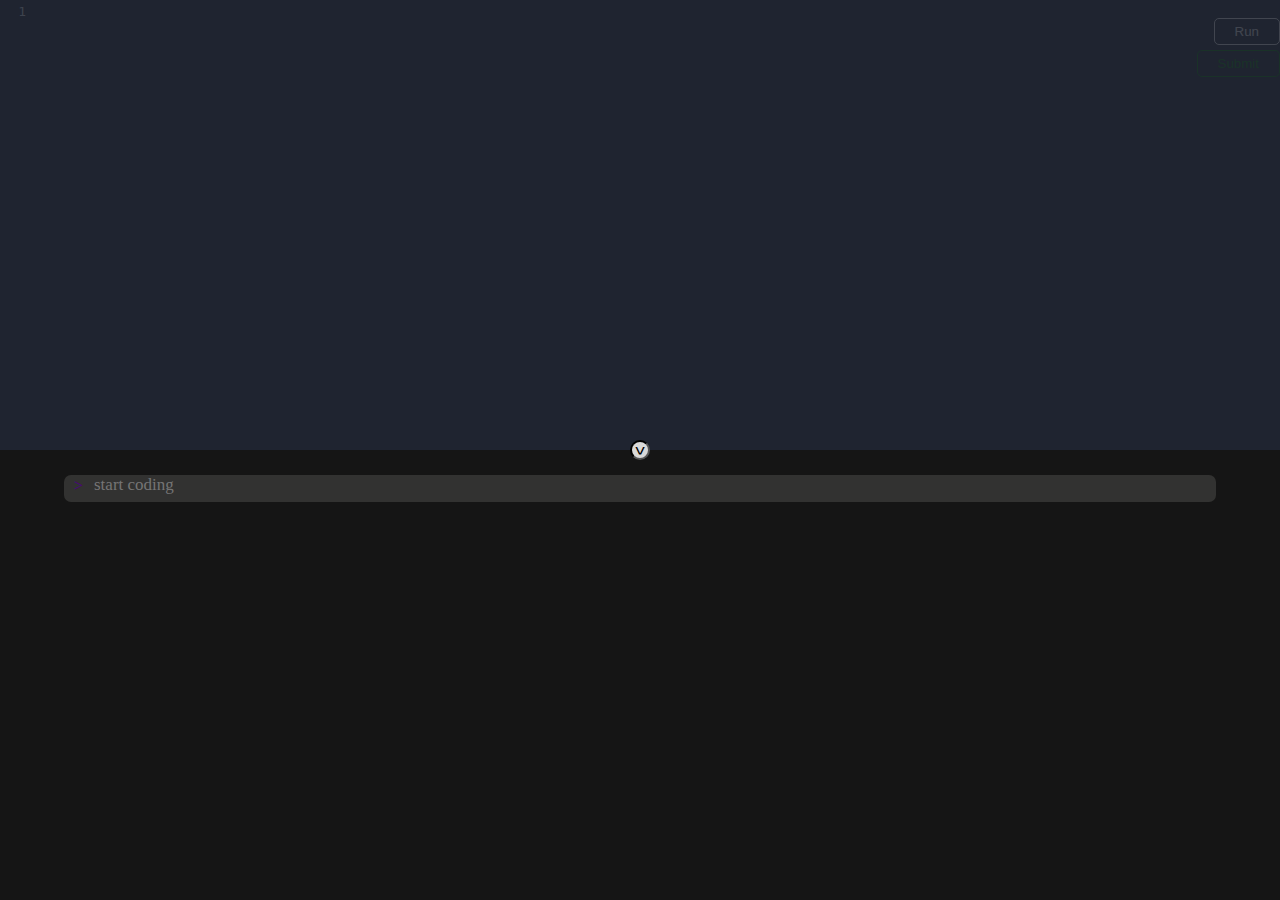
<file: index.html>
<!DOCTYPE html>
<html>
  <head>
    <meta charset="UTF-8" />
    <link rel="stylesheet" href="css/style.css" />
    <link rel="stylesheet" href="css/theme.css" />
    <link rel="stylesheet" href="css/codemirror.css" />
    <link rel="icon" href="css/favicon/favicon.png" />
  </head>

  <body>
    <div class="container">
      <div class="edit">
        <div id="editor">
          <textarea name="" id="textarea" cols="30" rows="10"></textarea>
        </div>
      </div>
      <div id="console">
        <div class="col-2">
          <button id="togglerMenu" class="toDown">
            <span>^</span>
          </button>
        </div>
        <div class="col-2" id="xcWsarC" style="height: 400px; overflow: auto">
          <div class="ot-con" id="res"></div>
          <div class="command">
            <div class="c-console input-content">
              <textarea
                placeholder="start coding"
                type="text"
                class="ntZx07-a"
                style="resize: none"
              ></textarea>
            </div>
          </div>
        </div>
      </div>
    </div>
    <button id="run" onclick="evaluvate()">Run</button>
    <button id="submit">
      <span> Submit </span>
    </button>
    <div class="modal">
      <div class="cont">
        <div class="col df jcc aic fxdc">
          <label for="task">Task number</label>
          <input type="text" placeholder="task" id="taskID" />
        </div>
        <div class="col">
          <input
            type="submit"
            value="submit"
            style="--color: green"
            id="send"
          />
          <input type="submit" value="close" id="close" onclick='closeModal()' style="color: red;--color: red;">
        </div>
      </div>
    </div>
    <script src="js/codemirror.js"></script>
    <script src="js/javascript.js"></script>
    <script src="js/tool.js"></script>
  </body>
</html>
<!-- <script src="js/jsx.js"></script> -->
<script src="js/main.js"></script>
</file>
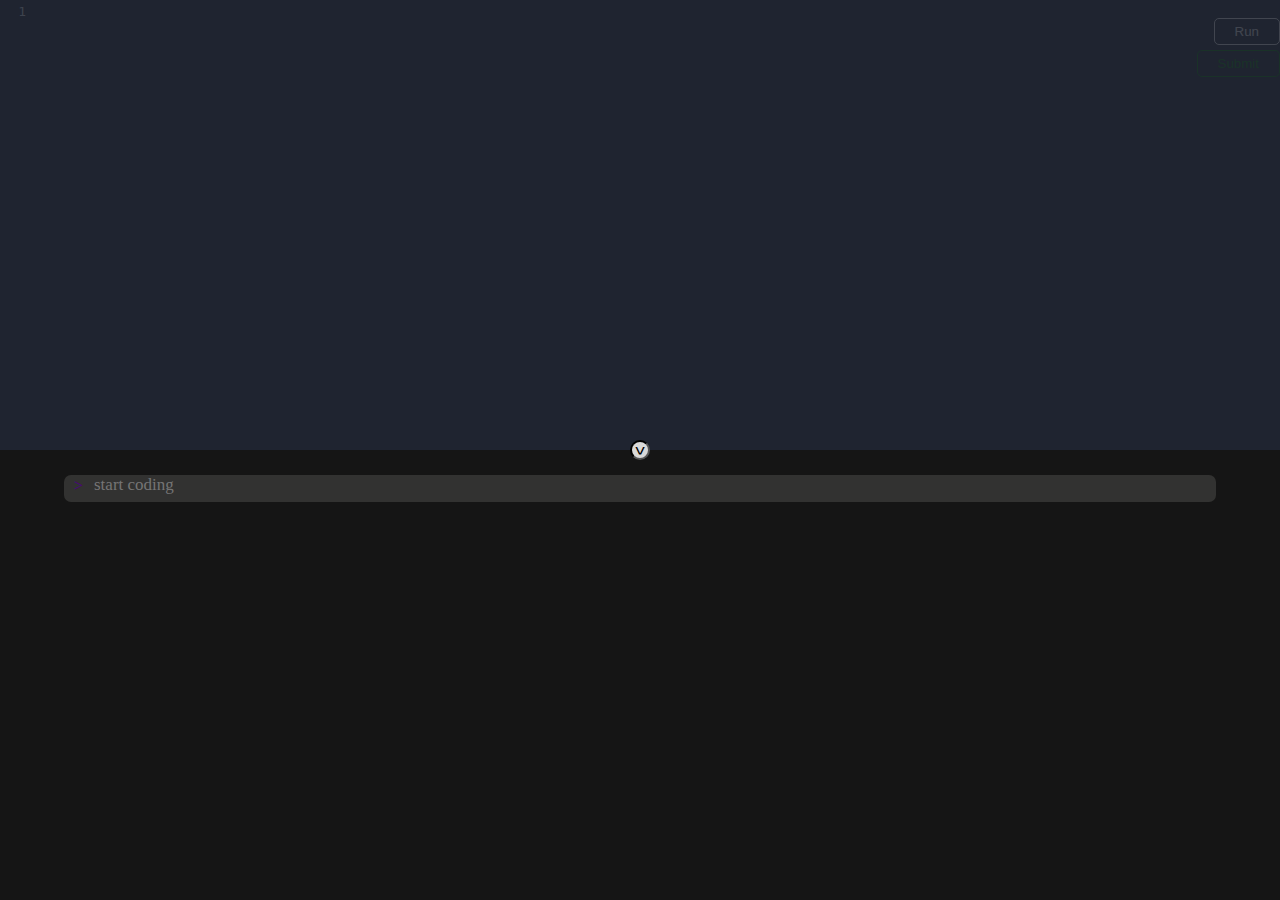
<file: codejs.html>
<!DOCTYPE html>
<html>

<head>
    <meta charset="UTF-8" />
    <link rel="stylesheet" href="css/style.css">
    <link rel="stylesheet" href="css/theme.css">
    <link rel="stylesheet" href="css/codemirror.css">

</head>

<body>
    <div class="container">
        <div class="edit">
            <div id="editor">
                <textarea name="" id="textarea" cols="30" rows="10"></textarea>
            </div>
        </div>
        <div id="console">
            <div class="col-2">
                <button id="togglerMenu" class="toDown">
                    <span>^</span>
                </button>
            </div>
            <div class="col-2" id="xcWsarC" style="height: 400px;overflow: auto;">
                <div class="ot-con" id="res"></div>
                <div class="command">
                    <div class="c-console input-content">
                        <textarea placeholder="start coding" type="text" class="ntZx07-a"
                            style="resize: none;"></textarea>
                    </div>
                </div>
            </div>
        </div>
    </div>
    <button id="run" onclick="evaluvate()">Run</button>
    <button id="submit">
        <span>
            Submit
        </span>
    </button>
    <div class="modal">
        <div class="cont">
            <div class="col df jcc aic fxdc">
                <label for="task">Task number</label>
                <input type="text" placeholder="task" id="taskID">
            </div>
            <div class="col">
                <input type="submit" value="submit" style="--color: green" id="send">
                <input type="submit" value="close" id="close" onclick='closeModal()' style="color: red;--color: red;">
            </div>
        </div>
    </div>
    <script src="js/codemirror.js"></script>
    <script src="js/javascript.js"></script>
    <script src="js/tool.js"></script>
</body>

</html>
<script src="js/jsx.js"></script>
<script src="js/main.js"></script>
</file>
<file: css/style.css>
@import url('https://fonts.googleapis.com/css2?family=Open+Sans:wght@300&   family=Poppins:wght@100;200;300&display=swap');

* {
  margin: 0;
  padding: 0;
  -webkit-box-sizing: border-box;
  -moz-box-sizing: border-box;
  box-sizing: border-box;
  transition: 250ms height;
}

body {
  overflow: hidden
}

.container {
  width: 100%;
  height: 100vh;
  display: flex;
  flex-direction: column;
}

.edit {
  width: 100%;
  height: 50%;
}

/* .file-nav{ 
width: 100%;
height: 40px;
display: flex;
align-items: center;
background: rgba(6,7,20,1);
} */
#editor {
  width: 100%;
  height: 100%;
}

#console {
  width: 100%;
  height: 50%;
  background: #151515;
  position: relative;
  /*overflow-y: auto;*/
}

::-webkit-scrollbar {
  width: 4px;
}

::-webkit-scrollbar-thumb {
  background: rgba(255, 255, 255, .1);
}

.ot-con {
  width: 100%;
  font-family: Poppins;
}

.console-line {
  position: relative;
  color: #fff;
  padding: 0 30px;
  animation: toLeft 200ms;
  overflow: auto;
  border-radius: 7px;
  background: rgba(255, 255, 255, .04);
  width: 90%;
  margin: 0 auto;
  margin-bottom: 5px;
  font-family: poppins, serif;
}

.console-line.error {
  color: red;
}

.console-line.warn {
  color: yellow;
}

.console-line.info {
  color: cyan;
}

.console-line::after {
  content: '';
  position: absolute;
  width: 4px;
  height: 4px;
  border-radius: 50%;
  background: red;
  top: 50%;
  left: 15px;
  -webkit-transform: translate(-50%, -50%);
  transform: translate(-50%, -50%);
}

.console-line::before {
  content: '<';
  position: absolute;
  top: 50%;
  -webkit-transform: translate(-50%, -50%);
  transform: translate(-50%, -50%);
  left: 10px;
  color: red
}

.col-2 {
  position: relative;
  margin-bottom: 25px;
}

#run {
  position: absolute;
  z-index: 999999999;
  top: 2%;
  padding: 5px 20px;
  background: transparent;
  border: 1px solid #fff;
  color: #fff;
  -webkit-border-radius: 10px;
  -moz-border-radius: 10px;
  cursor: pointer;
  border-radius: 5px;
  opacity: .15;
  transition: 150ms;

}

#submit {
  position: absolute;
  z-index: 999999999;
  padding: 5px 20px;
  background: transparent;
  border: 1px solid #fff;
  color: #fff;
  -webkit-border-radius: 10px;
  -moz-border-radius: 10px;
  cursor: pointer;
  border-radius: 5px;
  border-color: green;
  color: green;
  opacity: .15;
  transition: 150ms;
}

#submit:hover {
  opacity: 1;
}

#togglerMenu {
  position: absolute;
  top: 0px;
  left: 50%;
  transform: translate(-50%, -50%);
  -webkit-border-radius: 50%;
  -moz-border-radius: 50%;
  border-radius: 50%;
  display: inline-block;
  width: 20px;
  height: 20px;
  font-size: 20px;
  cursor: pointer;
  /* border: 1px  outline #fff; */
  background: #d9d9d9;
  color: #000;
  transition: 165ms;
}

#togglerMenu.toDown {
  transform: translate(-50%, -50%) rotate(180deg)
}

#run:hover {
  opacity: 1;
}

.command {
  width: 100%;
}

.c-console.input-content {
  width: 90%;
  margin: 0 auto;
  position: relative;
}

.c-console.input-content::after {
  content: '>';
  position: absolute;
  color: indigo;
  font-family: poppins;
  left: 10px;
  top: 2px;
}

.c-console.input-content .ntZx07-a {
  border: none;
  background: rgba(255, 255, 250, .125);
  padding: 0 30px;
  height: 27px;
  color: #fff;
  font-family: poppins, serif;
  font-size: 17px;
  border-radius: 7px;
  width: 100%;
}

.modal {
  position: absolute;
  top: 0;
  left: 0;
  width: 100%;
  height: 100vh;
  display: flex;
  align-items: center;
  justify-content: center;
  transition: 250ms;
  z-index: 15;
  backdrop-filter: blur(4px);
  z-index: -1;
}

.modal .cont {
  color: #fff;
  width: 400px;
  /*height: 100px;*/
  background: rgba(21, 21, 21, 1);
  border-radius: 10px;
  box-shadow: 0 0 20px rgba(0, 0, 0, .51);
  padding: 10px 0;
}

.cont .col {
  width: 100%;
  height: 50px;
  padding: 15px;
  font-family: poppins, serif;
}

.cont .col input[type="text"] {
  border: none;
  padding: 0 5px;
  background: rgba(255, 255, 250, .125);
  height: 27px;
  font-family: poppins, serif;
  font-size: 17px;
  border-radius: 7px;
  margin: 0 15px;
  color: #fff;
}

.cont .col input[type="submit"] {
  background: transparent;
  border: 1px solid;
  color: #fff;
  -webkit-border-radius: 10px;
  -moz-border-radius: 10px;
  cursor: pointer;
  border-radius: 5px;
  border-color: green;
  color: green;
  transition: 250ms;
  padding: 5px 20px;
  font-family: poppins, serif;
  border-color: var(--color) !important;
}

.cont .col input[type="submit"]:hover {
  background: var(--color) !important;
  color: #fff !important;
  border-color: #fff !important;
}

.df {
  display: flex;
}

.aic {
  align-items: center;
}

.jcc {
  justify-content: center;
}

.fxdc {
  flex-direction: row;
}

:focus {
  outline: none;
}

@media screen and (max-width: 500px) {
  .fxdc {
    flex-direction: column;
  }

  .modal .cont {
    width: 100% !important;
  }
}

@-o-keyframes identifier {
  from {
    transform: translate(-150px);
    opacity: 0
  }

  to {
    opacity: 1;
    transform: translateX(0)
  }
}

@-moz-keyframes identifier {
  from {
    transform: translate(-150px);
    opacity: 0
  }

  to {
    opacity: 1;
    transform: translateX(0)
  }
}

@keyframes identifier {
  from {
    transform: translate(-150px);
    opacity: 0
  }

  to {
    opacity: 1;
    transform: translateX(0)
  }
}

@import url('https://fonts.googleapis.com/css2?family=Open+Sans:wght@300&   family=Poppins:wght@100;200;300&display=swap');

* {
  margin: 0;
  padding: 0;
  -webkit-box-sizing: border-box;
  -moz-box-sizing: border-box;
  box-sizing: border-box;
  transition: 250ms height;
}

body {
  overflow: hidden
}

.container {
  width: 100%;
  height: 100vh;
  display: flex;
  flex-direction: column;
}

.edit {
  width: 100%;
  height: 50%;
}

/* .file-nav{ 
width: 100%;
height: 40px;
display: flex;
align-items: center;
background: rgba(6,7,20,1);
} */
#editor {
  width: 100%;
  height: 100%;
}

#console {
  width: 100%;
  height: 50%;
  background: #151515;
  position: relative;
  /*overflow-y: auto;*/
}

::-webkit-scrollbar {
  width: 4px;
}

::-webkit-scrollbar-thumb {
  background: rgba(255, 255, 255, .1);
}

.ot-con {
  width: 100%;
  font-family: Poppins;
}

.console-line {
  position: relative;
  color: #fff;
  padding: 0 30px;
  animation: toLeft 200ms;
  overflow: auto;
  border-radius: 7px;
  background: rgba(255, 255, 255, .04);
  width: 90%;
  margin: 0 auto;
  margin-bottom: 5px;
  font-family: poppins, serif;
}

.console-line.error {
  color: red;
}

.console-line.warn {
  color: yellow;
}

.console-line.info {
  color: cyan;
}

.console-line::after {
  content: '';
  position: absolute;
  width: 4px;
  height: 4px;
  border-radius: 50%;
  background: red;
  top: 50%;
  left: 15px;
  -webkit-transform: translate(-50%, -50%);
  transform: translate(-50%, -50%);
}

.console-line::before {
  content: '<';
  position: absolute;
  top: 50%;
  -webkit-transform: translate(-50%, -50%);
  transform: translate(-50%, -50%);
  left: 10px;
  color: red
}

.col-2 {
  position: relative;
  margin-bottom: 25px;
}

#run {
  position: absolute;
  z-index: 999999999;
  top: 2%;
  padding: 5px 20px;
  background: transparent;
  border: 1px solid #fff;
  color: #fff;
  -webkit-border-radius: 10px;
  -moz-border-radius: 10px;
  cursor: pointer;
  border-radius: 5px;
  opacity: .15;
  transition: 150ms;

}

#submit {
  position: absolute;
  z-index: 999999999;
  padding: 5px 20px;
  background: transparent;
  border: 1px solid #fff;
  color: #fff;
  -webkit-border-radius: 10px;
  -moz-border-radius: 10px;
  cursor: pointer;
  border-radius: 5px;
  border-color: green;
  color: green;
  opacity: .15;
  transition: 150ms;
}

#submit:hover {
  opacity: 1;
}

#togglerMenu {
  position: absolute;
  top: 0px;
  left: 50%;
  transform: translate(-50%, -50%);
  -webkit-border-radius: 50%;
  -moz-border-radius: 50%;
  border-radius: 50%;
  display: inline-block;
  width: 20px;
  height: 20px;
  font-size: 20px;
  cursor: pointer;
  /* border: 1px  outline #fff; */
  background: #d9d9d9;
  color: #000;
  transition: 165ms;
}

#togglerMenu.toDown {
  transform: translate(-50%, -50%) rotate(180deg)
}

#run:hover {
  opacity: 1;
}

.command {
  width: 100%;
}

.c-console.input-content {
  width: 90%;
  margin: 0 auto;
  position: relative;
}

.c-console.input-content::after {
  content: '>';
  position: absolute;
  color: indigo;
  font-family: poppins;
  left: 10px;
  top: 2px;
}

.c-console.input-content .ntZx07-a {
  border: none;
  background: rgba(255, 255, 250, .125);
  padding: 0 30px;
  height: 27px;
  color: #fff;
  font-family: poppins, serif;
  font-size: 17px;
  border-radius: 7px;
  width: 100%;
}

.modal {
  position: absolute;
  top: 0;
  left: 0;
  width: 100%;
  height: 100vh;
  display: flex;
  align-items: center;
  justify-content: center;
  transition: 250ms;
  z-index: 15;
  backdrop-filter: blur(4px);
  z-index: -1;
}

.modal .cont {
  color: #fff;
  width: 400px;
  /*height: 100px;*/
  background: rgba(21, 21, 21, 1);
  border-radius: 10px;
  box-shadow: 0 0 20px rgba(0, 0, 0, .51);
  padding: 10px 0;
}

.cont .col {
  width: 100%;
  height: 50px;
  padding: 15px;
  font-family: poppins, serif;
}

.cont .col input[type="text"] {
  border: none;
  padding: 0 5px;
  background: rgba(255, 255, 250, .125);
  height: 27px;
  font-family: poppins, serif;
  font-size: 17px;
  border-radius: 7px;
  margin: 0 15px;
  color: #fff;
}

.cont .col input[type="submit"] {
  background: transparent;
  border: 1px solid #fff;
  color: #fff;
  -webkit-border-radius: 10px;
  -moz-border-radius: 10px;
  cursor: pointer;
  border-radius: 5px;
  border-color: green;
  color: green;
  transition: 150ms;
  padding: 5px 20px;

}

.df {
  display: flex;
}

.aic {
  align-items: center;
}

.jcc {
  justify-content: center;
}

.fxdc {
  flex-direction: row;
}

:focus {
  outline: none;
}

@media screen and (max-width: 500px) {
  .fxdc {
    flex-direction: column;
  }

  .modal .cont {
    width: 100% !important;
  }
}

@-o-keyframes identifier {
  from {
    transform: translate(-150px);
    opacity: 0
  }

  to {
    opacity: 1;
    transform: translateX(0)
  }
}

@-moz-keyframes identifier {
  from {
    transform: translate(-150px);
    opacity: 0
  }

  to {
    opacity: 1;
    transform: translateX(0)
  }
}

@keyframes identifier {
  from {
    transform: translate(-150px);
    opacity: 0
  }

  to {
    opacity: 1;
    transform: translateX(0)
  }
}

.CodeMirror.CodeMirror-wrap {
  width: 100%;
  height: 100%;
}
</file>
<file: css/theme.css>
.cm-s-ayu-mirage.CodeMirror {
    background: #1f2430;
    color: #cbccc6
}

.cm-s-ayu-mirage div.CodeMirror-selected {
    background: #34455a
}

.cm-s-ayu-mirage .CodeMirror-line::selection,
.cm-s-ayu-mirage .CodeMirror-line>span::selection,
.cm-s-ayu-mirage .CodeMirror-line>span>span::selection {
    background: #34455a
}

.cm-s-ayu-mirage .CodeMirror-line::-moz-selection,
.cm-s-ayu-mirage .CodeMirror-line>span::-moz-selection,
.cm-s-ayu-mirage .CodeMirror-line>span>span::-moz-selection {
    background: #191e2a
}

.cm-s-ayu-mirage .CodeMirror-gutters {
    background: #1f2430;
    border-right: 0
}

.cm-s-ayu-mirage .CodeMirror-guttermarker {
    color: #fff
}

.cm-s-ayu-mirage .CodeMirror-guttermarker-subtle {
    color: #707a8c
}

.cm-s-ayu-mirage .CodeMirror-linenumber {
    color: #3d424d
}

.cm-s-ayu-mirage .CodeMirror-cursor {
    border-left: 1px solid #fc6
}

.cm-s-ayu-mirage.cm-fat-cursor .CodeMirror-cursor {
    background-color: #a2a8a175 !important
}

.cm-s-ayu-mirage .cm-animate-fat-cursor {
    background-color: #a2a8a175 !important
}

.cm-s-ayu-mirage span.cm-comment {
    color: #5c6773;
    font-style: italic
}

.cm-s-ayu-mirage span.cm-atom {
    color: #ae81ff
}

.cm-s-ayu-mirage span.cm-number {
    color: #fc6
}

.cm-s-ayu-mirage span.cm-comment.cm-attribute {
    color: #ffd580
}

.cm-s-ayu-mirage span.cm-comment.cm-def {
    color: #d4bfff
}

.cm-s-ayu-mirage span.cm-comment.cm-tag {
    color: #5ccfe6
}

.cm-s-ayu-mirage span.cm-comment.cm-type {
    color: #5998a6
}

.cm-s-ayu-mirage span.cm-property {
    color: #f29e74
}

.cm-s-ayu-mirage span.cm-attribute {
    color: #ffd580
}

.cm-s-ayu-mirage span.cm-keyword {
    color: #ffa759
}

.cm-s-ayu-mirage span.cm-builtin {
    color: #fc6
}

.cm-s-ayu-mirage span.cm-string {
    color: #bae67e
}

.cm-s-ayu-mirage span.cm-variable {
    color: #cbccc6
}

.cm-s-ayu-mirage span.cm-variable-2 {
    color: #f28779
}

.cm-s-ayu-mirage span.cm-variable-3 {
    color: #5ccfe6
}

.cm-s-ayu-mirage span.cm-type {
    color: #ffa759
}

.cm-s-ayu-mirage span.cm-def {
    color: #ffd580
}

.cm-s-ayu-mirage span.cm-bracket {
    color: #5ccfe6
}

.cm-s-ayu-mirage span.cm-tag {
    color: #5ccfe6
}

.cm-s-ayu-mirage span.cm-header {
    color: #bae67e
}

.cm-s-ayu-mirage span.cm-link {
    color: #5ccfe6
}

.cm-s-ayu-mirage span.cm-error {
    color: #f33
}

.cm-s-ayu-mirage .CodeMirror-activeline-background {
    background: #191e2a
}

.cm-s-ayu-mirage .CodeMirror-matchingbracket {
    text-decoration: underline;
    color: #fff !important
}
</file>
<file: css/codemirror.css>
/* BASICS */

.CodeMirror {
  /* Set height, width, borders, and global font properties here */
  font-family: monospace;
  height: 300px;
  color: black;
  direction: ltr;
}

/* PADDING */

.CodeMirror-lines {
  padding: 4px 0;
  /* Vertical padding around content */
}

.CodeMirror pre.CodeMirror-line,
.CodeMirror pre.CodeMirror-line-like {
  padding: 0 4px;
  /* Horizontal padding of content */
}

.CodeMirror-scrollbar-filler,
.CodeMirror-gutter-filler {
  background-color: white;
  /* The little square between H and V scrollbars */
}

/* GUTTER */

.CodeMirror-gutters {
  border-right: 1px solid #ddd;
  background-color: #f7f7f7;
  white-space: nowrap;
}

.CodeMirror-linenumbers {}

.CodeMirror-linenumber {
  padding: 0 3px 0 5px;
  min-width: 20px;
  text-align: right;
  color: #999;
  white-space: nowrap;
}

.CodeMirror-guttermarker {
  color: black;
}

.CodeMirror-guttermarker-subtle {
  color: #999;
}

/* CURSOR */

.CodeMirror-cursor {
  border-left: 1px solid black;
  border-right: none;
  width: 0;
}

/* Shown when moving in bi-directional text */
.CodeMirror div.CodeMirror-secondarycursor {
  border-left: 1px solid silver;
}

.cm-fat-cursor .CodeMirror-cursor {
  width: auto;
  border: 0 !important;
  background: #7e7;
}

.cm-fat-cursor div.CodeMirror-cursors {
  z-index: 1;
}

.cm-fat-cursor .CodeMirror-line::selection,
.cm-fat-cursor .CodeMirror-line>span::selection,
.cm-fat-cursor .CodeMirror-line>span>span::selection {
  background: transparent;
}

.cm-fat-cursor .CodeMirror-line::-moz-selection,
.cm-fat-cursor .CodeMirror-line>span::-moz-selection,
.cm-fat-cursor .CodeMirror-line>span>span::-moz-selection {
  background: transparent;
}

.cm-fat-cursor {
  caret-color: transparent;
}

@-moz-keyframes blink {
  0% {}

  50% {
    background-color: transparent;
  }

  100% {}
}

@-webkit-keyframes blink {
  0% {}

  50% {
    background-color: transparent;
  }

  100% {}
}

@keyframes blink {
  0% {}

  50% {
    background-color: transparent;
  }

  100% {}
}

/* Can style cursor different in overwrite (non-insert) mode */
.CodeMirror-overwrite .CodeMirror-cursor {}

.cm-tab {
  display: inline-block;
  text-decoration: inherit;
}

.CodeMirror-rulers {
  position: absolute;
  left: 0;
  right: 0;
  top: -50px;
  bottom: 0;
  overflow: hidden;
}

.CodeMirror-ruler {
  border-left: 1px solid #ccc;
  top: 0;
  bottom: 0;
  position: absolute;
}

/* DEFAULT THEME */

.cm-s-default .cm-header {
  color: blue;
}

.cm-s-default .cm-quote {
  color: #090;
}

.cm-negative {
  color: #d44;
}

.cm-positive {
  color: #292;
}

.cm-header,
.cm-strong {
  font-weight: bold;
}

.cm-em {
  font-style: italic;
}

.cm-link {
  text-decoration: underline;
}

.cm-strikethrough {
  text-decoration: line-through;
}

.cm-s-default .cm-keyword {
  color: #708;
}

.cm-s-default .cm-atom {
  color: #219;
}

.cm-s-default .cm-number {
  color: #164;
}

.cm-s-default .cm-def {
  color: #00f;
}

.cm-s-default .cm-variable,
.cm-s-default .cm-punctuation,
.cm-s-default .cm-property,
.cm-s-default .cm-operator {}

.cm-s-default .cm-variable-2 {
  color: #05a;
}

.cm-s-default .cm-variable-3,
.cm-s-default .cm-type {
  color: #085;
}

.cm-s-default .cm-comment {
  color: #a50;
}

.cm-s-default .cm-string {
  color: #a11;
}

.cm-s-default .cm-string-2 {
  color: #f50;
}

.cm-s-default .cm-meta {
  color: #555;
}

.cm-s-default .cm-qualifier {
  color: #555;
}

.cm-s-default .cm-builtin {
  color: #30a;
}

.cm-s-default .cm-bracket {
  color: #997;
}

.cm-s-default .cm-tag {
  color: #170;
}

.cm-s-default .cm-attribute {
  color: #00c;
}

.cm-s-default .cm-hr {
  color: #999;
}

.cm-s-default .cm-link {
  color: #00c;
}

.cm-s-default .cm-error {
  color: #f00;
}

.cm-invalidchar {
  color: #f00;
}

.CodeMirror-composing {
  border-bottom: 2px solid;
}

/* Default styles for common addons */

div.CodeMirror span.CodeMirror-matchingbracket {
  color: #0b0;
}

div.CodeMirror span.CodeMirror-nonmatchingbracket {
  color: #a22;
}

.CodeMirror-matchingtag {
  background: rgba(255, 150, 0, .3);
}

.CodeMirror-activeline-background {
  background: #e8f2ff;
}

/* STOP */

/* The rest of this file contains styles related to the mechanics of
   the editor. You probably shouldn't touch them. */

.CodeMirror {
  position: relative;
  overflow: hidden;
  background: white;
}

.CodeMirror-scroll {
  overflow: scroll !important;
  /* Things will break if this is overridden */
  /* 50px is the magic margin used to hide the element's real scrollbars */
  /* See overflow: hidden in .CodeMirror */
  margin-bottom: -50px;
  margin-right: -50px;
  padding-bottom: 50px;
  height: 100%;
  outline: none;
  /* Prevent dragging from highlighting the element */
  position: relative;
}

.CodeMirror-sizer {
  position: relative;
  border-right: 50px solid transparent;
}

/* The fake, visible scrollbars. Used to force redraw during scrolling
   before actual scrolling happens, thus preventing shaking and
   flickering artifacts. */
.CodeMirror-vscrollbar,
.CodeMirror-hscrollbar,
.CodeMirror-scrollbar-filler,
.CodeMirror-gutter-filler {
  position: absolute;
  z-index: 6;
  display: none;
  outline: none;
}

.CodeMirror-vscrollbar {
  right: 0;
  top: 0;
  overflow-x: hidden;
  overflow-y: scroll;
}

.CodeMirror-hscrollbar {
  bottom: 0;
  left: 0;
  overflow-y: hidden;
  overflow-x: scroll;
}

.CodeMirror-scrollbar-filler {
  right: 0;
  bottom: 0;
}

.CodeMirror-gutter-filler {
  left: 0;
  bottom: 0;
}

.CodeMirror-gutters {
  position: absolute;
  left: 0;
  top: 0;
  min-height: 100%;
  z-index: 3;
}

.CodeMirror-gutter {
  white-space: normal;
  height: 100%;
  display: inline-block;
  vertical-align: top;
  margin-bottom: -50px;
}

.CodeMirror-gutter-wrapper {
  position: absolute;
  z-index: 4;
  background: none !important;
  border: none !important;
}

.CodeMirror-gutter-background {
  position: absolute;
  top: 0;
  bottom: 0;
  z-index: 4;
}

.CodeMirror-gutter-elt {
  position: absolute;
  cursor: default;
  z-index: 4;
}

.CodeMirror-gutter-wrapper ::selection {
  background-color: transparent
}

.CodeMirror-gutter-wrapper ::-moz-selection {
  background-color: transparent
}

.CodeMirror-lines {
  cursor: text;
  min-height: 1px;
  /* prevents collapsing before first draw */
}

.CodeMirror pre.CodeMirror-line,
.CodeMirror pre.CodeMirror-line-like {
  /* Reset some styles that the rest of the page might have set */
  -moz-border-radius: 0;
  -webkit-border-radius: 0;
  border-radius: 0;
  border-width: 0;
  background: transparent;
  font-family: inherit;
  font-size: inherit;
  margin: 0;
  white-space: pre;
  word-wrap: normal;
  line-height: inherit;
  color: inherit;
  z-index: 2;
  position: relative;
  overflow: visible;
  -webkit-tap-highlight-color: transparent;
  -webkit-font-variant-ligatures: contextual;
  font-variant-ligatures: contextual;
}

.CodeMirror-wrap pre.CodeMirror-line,
.CodeMirror-wrap pre.CodeMirror-line-like {
  word-wrap: break-word;
  white-space: pre-wrap;
  word-break: normal;
}

.CodeMirror-linebackground {
  position: absolute;
  left: 0;
  right: 0;
  top: 0;
  bottom: 0;
  z-index: 0;
}

.CodeMirror-linewidget {
  position: relative;
  z-index: 2;
  padding: 0.1px;
  /* Force widget margins to stay inside of the container */
}

.CodeMirror-widget {}

.CodeMirror-rtl pre {
  direction: rtl;
}

.CodeMirror-code {
  outline: none;
}

/* Force content-box sizing for the elements where we expect it */
.CodeMirror-scroll,
.CodeMirror-sizer,
.CodeMirror-gutter,
.CodeMirror-gutters,
.CodeMirror-linenumber {
  -moz-box-sizing: content-box;
  box-sizing: content-box;
}

.CodeMirror-measure {
  position: absolute;
  width: 100%;
  height: 0;
  overflow: hidden;
  visibility: hidden;
}

.CodeMirror-cursor {
  position: absolute;
  pointer-events: none;
}

.CodeMirror-measure pre {
  position: static;
}

div.CodeMirror-cursors {
  visibility: hidden;
  position: relative;
  z-index: 3;
}

div.CodeMirror-dragcursors {
  visibility: visible;
}

.CodeMirror-focused div.CodeMirror-cursors {
  visibility: visible;
}

.CodeMirror-selected {
  background: #d9d9d9;
}

.CodeMirror-focused .CodeMirror-selected {
  background: #d7d4f0;
}

.CodeMirror-crosshair {
  cursor: crosshair;
}

.CodeMirror-line::selection,
.CodeMirror-line>span::selection,
.CodeMirror-line>span>span::selection {
  background: #d7d4f0;
}

.CodeMirror-line::-moz-selection,
.CodeMirror-line>span::-moz-selection,
.CodeMirror-line>span>span::-moz-selection {
  background: #d7d4f0;
}

.cm-searching {
  background-color: #ffa;
  background-color: rgba(255, 255, 0, .4);
}

/* Used to force a border model for a node */
.cm-force-border {
  padding-right: .1px;
}

@media print {

  /* Hide the cursor when printing */
  .CodeMirror div.CodeMirror-cursors {
    visibility: hidden;
  }
}

/* See issue #2901 */
.cm-tab-wrap-hack:after {
  content: '';
}

/* Help users use markselection to safely style text background */
span.CodeMirror-selectedtext {
  background: none;
}
</file>
